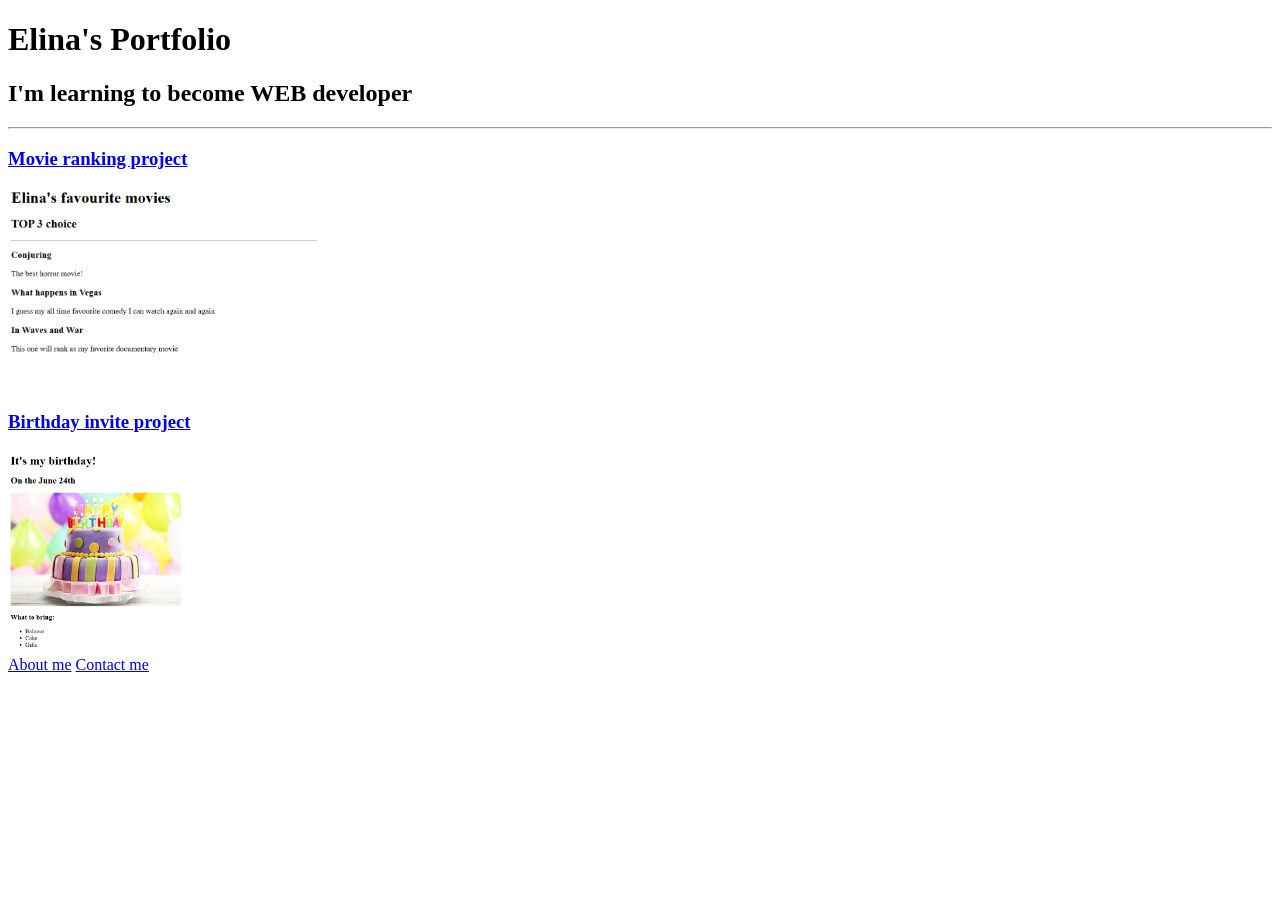
<file: index.html>
<!-- TODO 1: Create the HTML Boilerplate -->

<!-- TODO 2: Add Your previous projects' HTML into the public folder -->

<!-- TODO 3: Take screenshots of your project previews and add the images to the images folder -->

<!-- TODO 4: Add titles/subtitles etc. -->

<!-- TODO 5: Add a link to the project pages -->

<!-- TODO 6: Add images to show the project previews
HINT for TODO 6: You can use the height attribute set to 200 to make the image smaller:
https://developer.mozilla.org/en-US/docs/Web/HTML/Element/img#attr-height -->

<!-- TODO 7: Add the Contact Me and About Me page links -->
 <!DOCTYPE html>
 <html lang="en">
 <head>
    <meta charset="UTF-8">
    <meta name="viewport" content="width=device-width, initial-scale=1.0">
    <title>Elina's Portfolio</title>
</head>
    <body>
        
    <h1>Elina's Portfolio</h1>
    <h2>I'm learning to become WEB developer</h2>
    <hr>
    <h3><a href="./public/movie-ranking.html">Movie ranking project</a></h3>
    <img src="./assets/images/favourite-movies.png" alt="movie ranking screenchot" height="200">
    <br>
    <h3><a href="./public/birthday-invite.html">Birthday invite project</a></h3>
    <img src="./assets/images/bday-invite.png" alt="Birthday invite" height="200">
    <br>
    <a href="./public/about.html">About me</a>
    <a href="./public/contact.html">Contact me</a>
   
    </body>
 </html>
</file>
